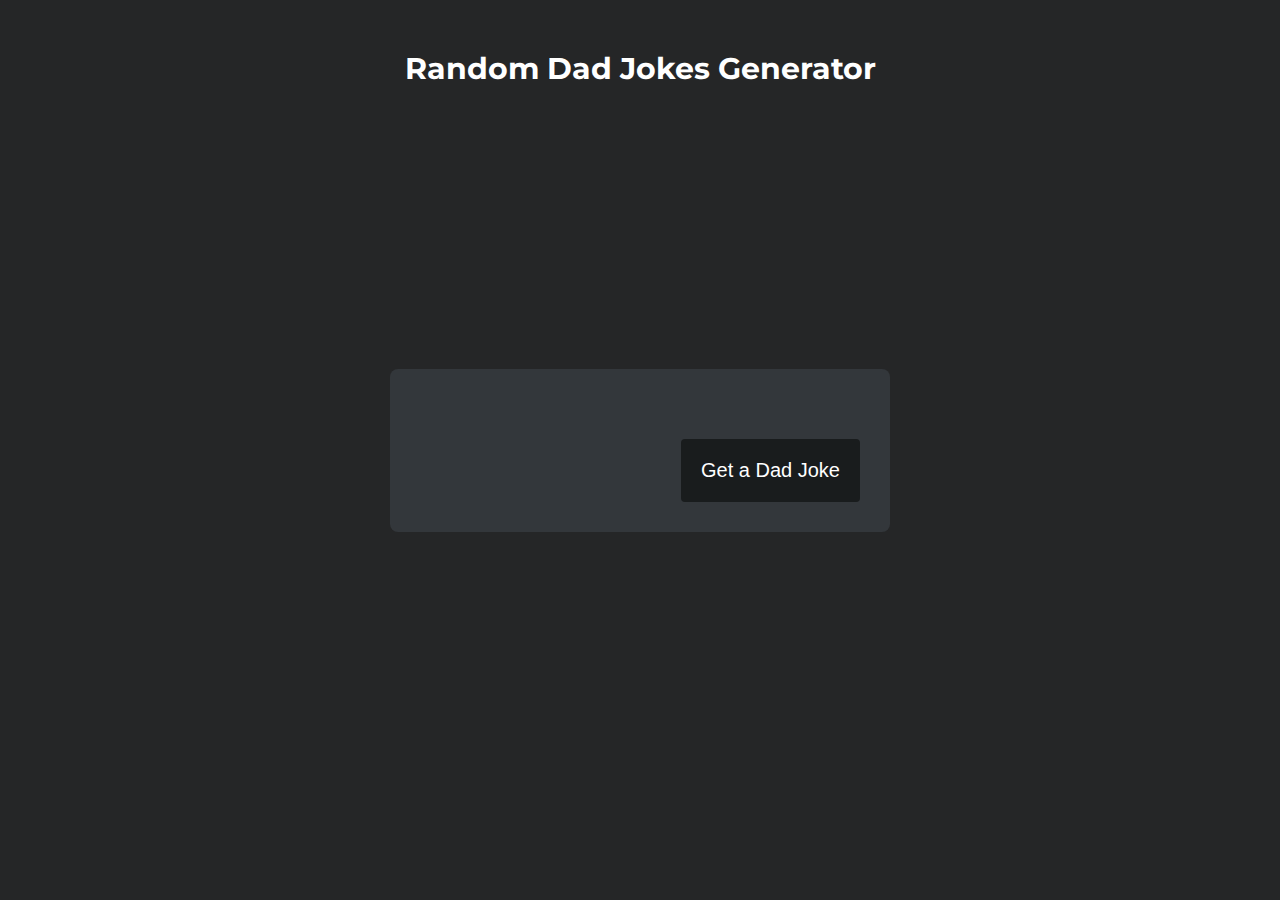
<file: index.html>
<!DOCTYPE html>
<html lang="en">
<head>
    <meta charset="UTF-8">
    <meta http-equiv="X-UA-Compatible" content="IE=edge">
    <meta name="viewport" content="width=device-width, initial-scale=1.0">
    <title>Dad Joke</title>
    <link rel="stylesheet" src="css/style.css">
    <style>
        @import url("https://fonts.googleapis.com/css2?family=Montserrat:wght@300;700&display=swap");  

* {  
    padding: 0;  
    margin: 0;  
    box-sizing: border-box;  
   }  
   html {  
    font-family: "Montserrat";  
    font-size: 10px;  
   }  
   body {  
    background-color: rgb(37, 38, 39) !important;  
    color: white;  
   }  
   section {  
    min-height: 100vh;  
    width: 100%;  
    padding: 100px 0;  
    display: flex;  
    align-items: center;  
    justify-content: center;  
   }  
   .title {  
    position: absolute;  
    top: 50px;  
    font-size: 3rem;  
    font-weight: 700;  
    text-align: center;  
   }  
   .container {  
    width: 90%;  
    max-width: 500px;  
    margin: 0 auto;  
    background-color: rgb(51, 55, 59);  
    border-radius: 8px;  
    padding: 3rem;  
    display: flex;  
    flex-direction: column;  
   }  
   .container p {  
    font-size: 2rem;  
    font-weight: 300;  
    line-height: 3rem;  
    text-align: justify;  
   }  
   button {  
    margin-top: 40px;  
    width: fit-content;  
    padding: 2rem;  
    font-size: 2rem;  
    background-color: rgb(25, 28, 29);  
    color: white;  
    border: none;  
    border-radius: 4px;  
    cursor: pointer;  
    align-self: flex-end;  
   }  
    </style>
</head>
<body>  
    <section>
        <h1 class="title">Random Dad Jokes Generator</h1>
        <div class="container">
            <div class="joke">
                <p></p>
            </div>
            <button>Get a Dad Joke</button>
        </div>
        <script>
         const button = document.querySelector(".container button");  
 const jokeDiv = document.querySelector(".container .joke p");  
 document.addEventListener("DOMContentLoaded", getJock);  
 button.addEventListener("click", getJock);  
 async function getJock() {  
  const jokeData = await fetch("https://icanhazdadjoke.com/", {  
   headers: {  
    Accept: "application/json"  
   }  
  });  
  const jokeObj = await jokeData.json();  
  jokeDiv.innerHTML = jokeObj.joke;  
  console.log(jokeData);  
 }  
        </script>
</body>
</html>
</file>
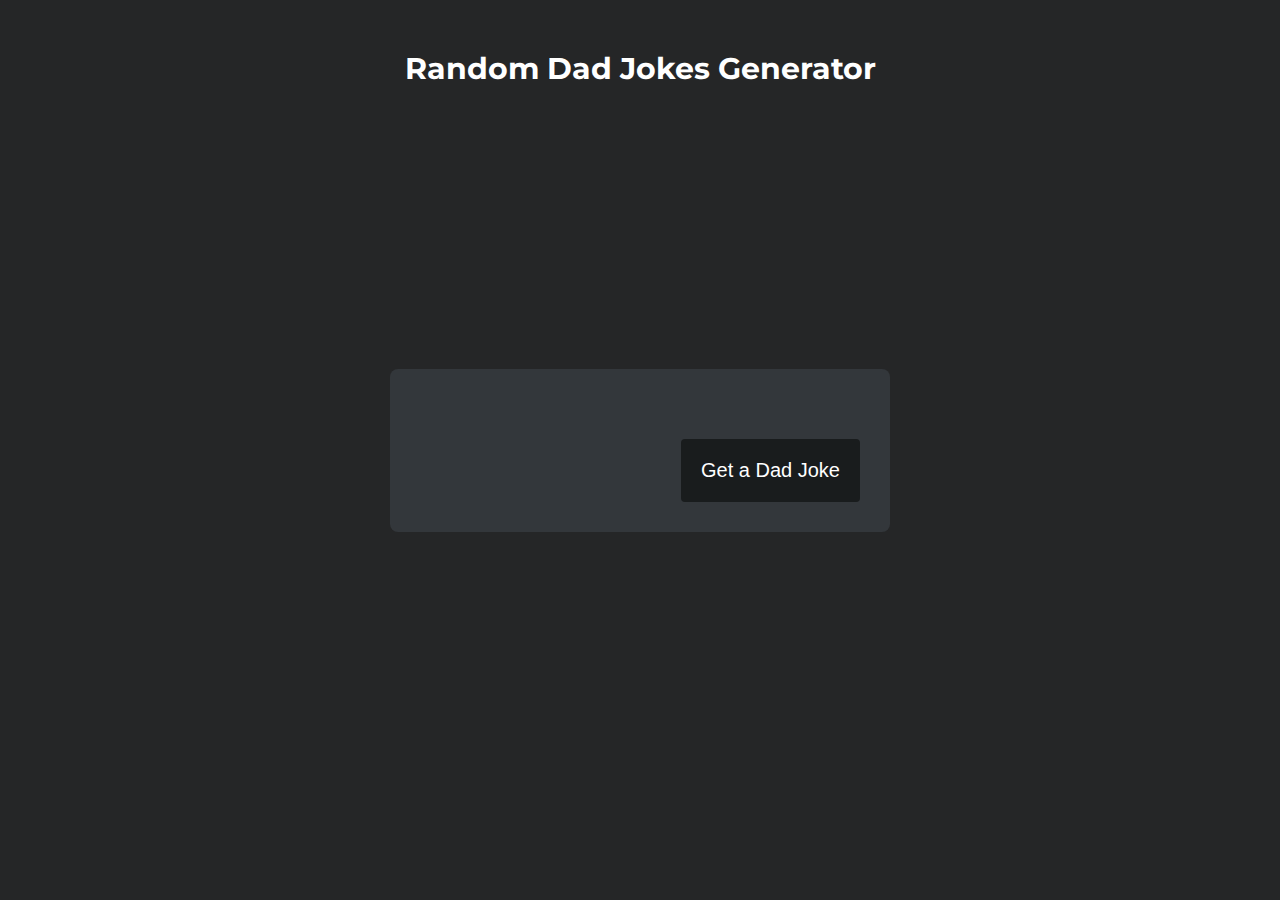
<file: game.html>
<!DOCTYPE html>
<html lang="en">

<head>
    <meta charset="UTF-8">
    <meta http-equiv="X-UA-Compatible" content="IE=edge">
    <meta name="viewport" content="width=device-width, initial-scale=1.0">
    <title>Dad Joke</title>
    <link rel="stylesheet" src="css/style.css">
    <style>
        @import url("https://fonts.googleapis.com/css2?family=Montserrat:wght@300;700&display=swap");

        * {
            padding: 0;
            margin: 0;
            box-sizing: border-box;
        }

        html {
            font-family: "Montserrat";
            font-size: 10px;
        }

        body {
            background-color: rgb(37, 38, 39) !important;
            color: white;
        }

        section {
            min-height: 100vh;
            width: 100%;
            padding: 100px 0;
            display: flex;
            align-items: center;
            justify-content: center;
        }

        .title {
            position: absolute;
            top: 50px;
            font-size: 3rem;
            font-weight: 700;
            text-align: center;
        }

        .container {
            width: 90%;
            max-width: 500px;
            margin: 0 auto;
            background-color: rgb(51, 55, 59);
            border-radius: 8px;
            padding: 3rem;
            display: flex;
            flex-direction: column;
        }

        .container p {
            font-size: 2rem;
            font-weight: 300;
            line-height: 3rem;
            text-align: justify;
        }

        button {
            margin-top: 40px;
            width: fit-content;
            padding: 2rem;
            font-size: 2rem;
            background-color: rgb(25, 28, 29);
            color: white;
            border: none;
            border-radius: 4px;
            cursor: pointer;
            align-self: flex-end;
        }
    </style>
</head>

<body>
    <section>
        <h1 class="title">Random Dad Jokes Generator</h1>
        <div class="container">
            <div class="joke">
                <p></p>
            </div>
            <button>Get a Dad Joke</button>
        </div>
        <script>
                const button = document.querySelector(".container button");  
 const jokeDiv = document.querySelector(".container .joke p");  
 document.addEventListener("DOMContentLoaded", getJock);  
 button.addEventListener("click", getJock);  

            async function getJock(){
                const jokeData = await fetch("https://icanhazdadjoke.com/",{
                    headers:{
                        Accept:"application/json"
                    }
                });
                const jokeObj = await jokeData.json;
                jokeDiv.innerHTML = jokeObj.joke;
                console.log(jokeData);
            }
        </script>
</body>

</html>
</file>
